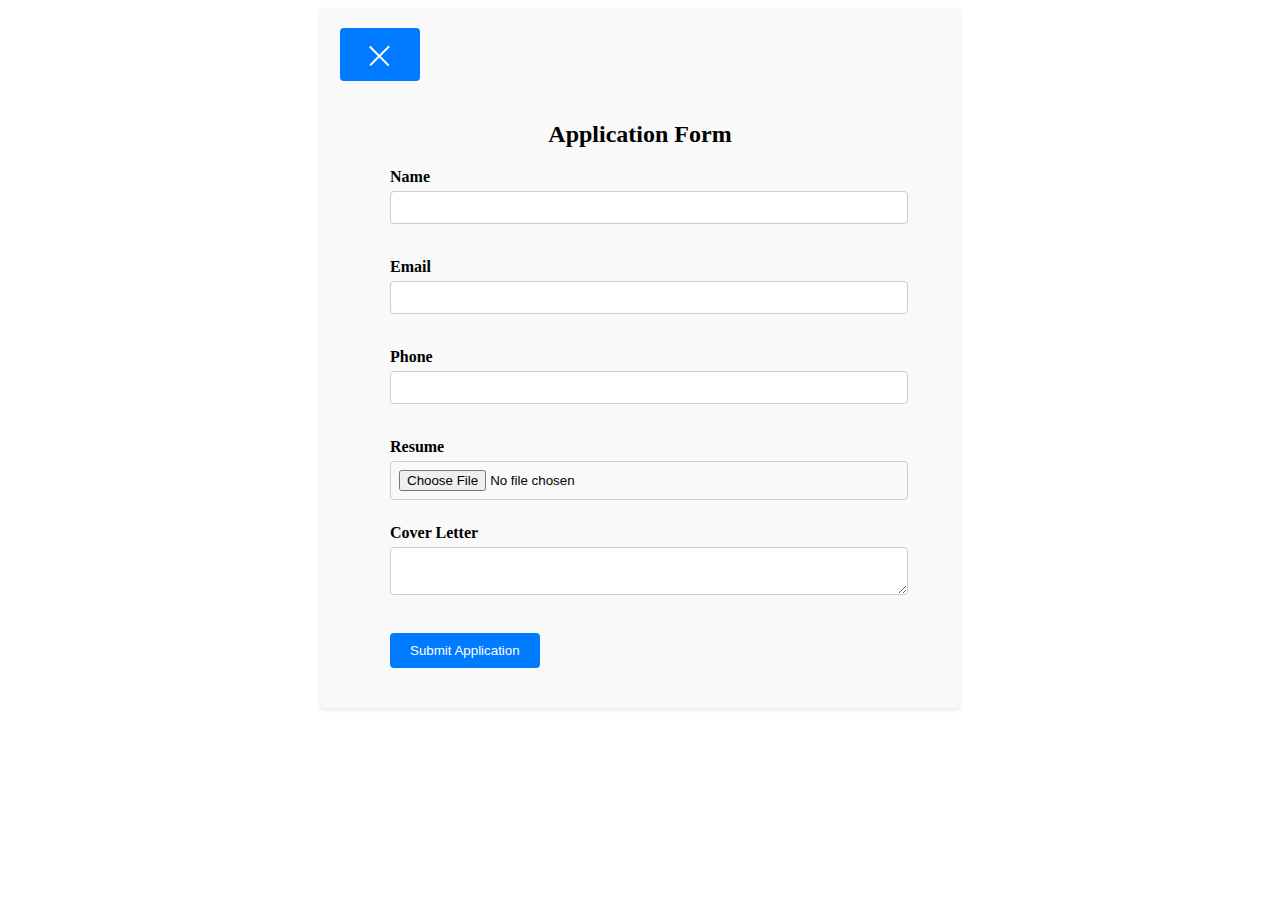
<file: application.html>
<!DOCTYPE html>
<html>
<head>
	<meta charset="utf-8">
	<meta name="viewport" content="width=device-width, initial-scale=1">
	<link rel="stylesheet" type="text/css" href="application.css">
  <link rel="icon" type="image/x-icon" href="images/bee.ico">
	<title>JobHive</title>
</head>
<body>
	<main>
    <div class="form-container">
      <button class="button" onclick="window.location.href='joblisting.html';">
  <span class="X"></span>
  <span class="Y"></span>
  <div class="close">Close</div>
</button>
  <section class="job-application">
    <h2  style="text-align: center;" >Application Form</h2>
    
    <form id="job-application-form">

      
      <div class="form-group">
        
        <label for="name">Name</label>
        <input type="text" id="name" name="name" required>
      </div>
      <div class="form-group">
        <label for="email">Email</label>
        <input type="email" id="email" name="email" required>
      </div>
      <div class="form-group">
        <label for="phone">Phone</label>
        <input type="tel" id="phone" name="phone" required>
      </div>
      <div class="form-group">
        <label for="resume">Resume</label>
        <input type="file" id="resume" name="resume" required>
      </div>
      <div class="form-group">
        <label for="cover-letter">Cover Letter</label>
        <textarea id="cover-letter" name="cover-letter" required></textarea>
      </div>
      <button type="submit">Submit Application</button>
    </form>
  </section>
</div>
</main>
<script src="application.js"></script>
<script src="application.jsx"></script>
</body>
</html>
</file>
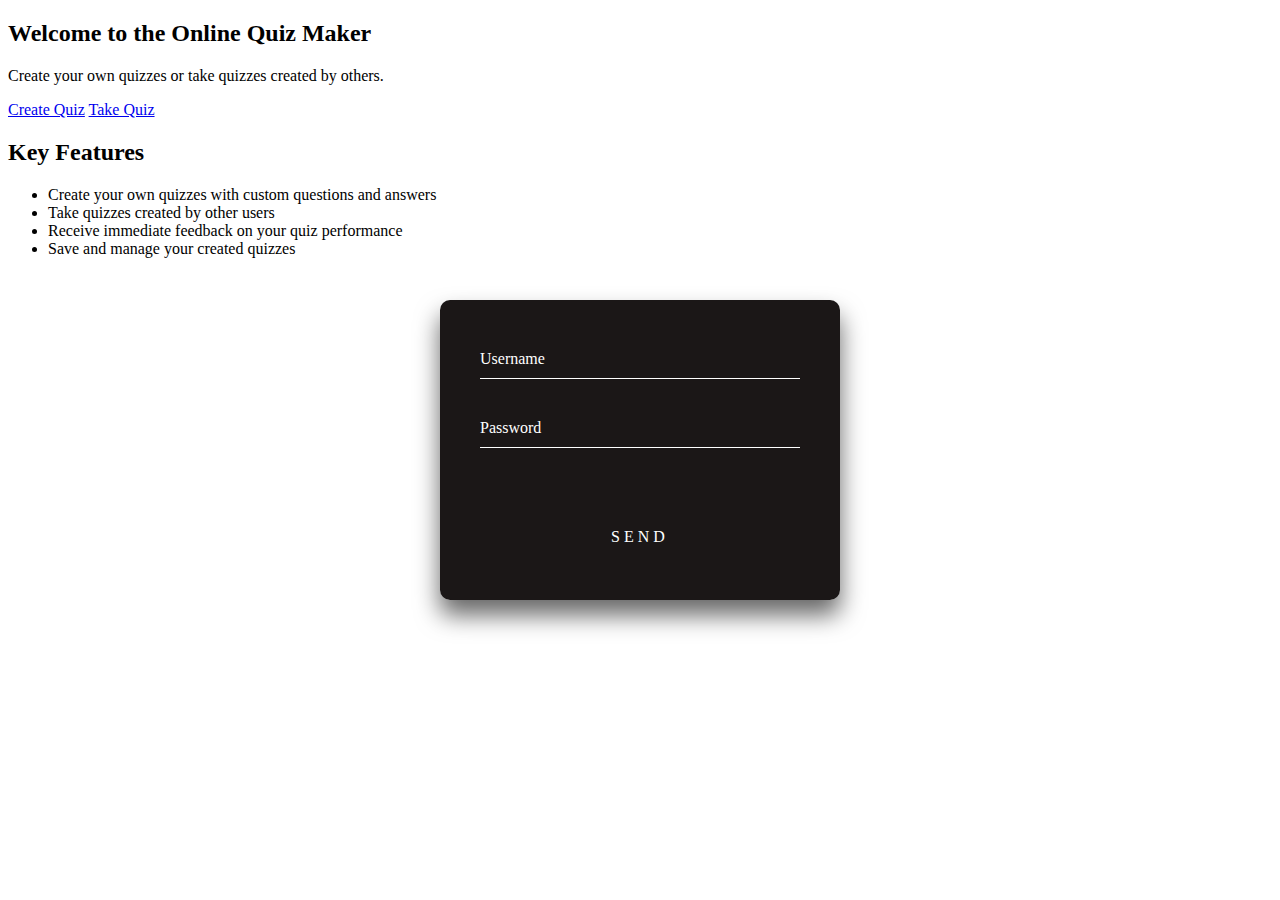
<file: log.html>
<!DOCTYPE html>
<html>
<style>
  .login-box {
  position: absolute;
  top: 50%;
  left: 50%;
  width: 400px;
  padding: 40px;
  transform: translate(-50%, -50%);
  background: rgba(24, 20, 20, 0.987);
  box-sizing: border-box;
  box-shadow: 0 15px 25px rgba(0,0,0,.6);
  border-radius: 10px;
}

.login-box .user-box {
  position: relative;
}

.login-box .user-box input {
  width: 100%;
  padding: 10px 0;
  font-size: 16px;
  color: #fff;
  margin-bottom: 30px;
  border: none;
  border-bottom: 1px solid #fff;
  outline: none;
  background: transparent;
}

.login-box .user-box label {
  position: absolute;
  top: 0;
  left: 0;
  padding: 10px 0;
  font-size: 16px;
  color: #fff;
  pointer-events: none;
  transition: .5s;
}

.login-box .user-box input:focus ~ label,
.login-box .user-box input:valid ~ label {
  top: -20px;
  left: 0;
  color: #bdb8b8;
  font-size: 12px;
}

.login-box form a {
  position: relative;
  display: inline-block;
  padding: 10px 20px;
  color: #ffffff;
  font-size: 16px;
  text-decoration: none;
  text-transform: uppercase;
  overflow: hidden;
  transition: .5s;
  margin-top: 40px;
  letter-spacing: 4px
}

.login-box a:hover {
  background: #03f40f;
  color: #fff;
  border-radius: 5px;
  box-shadow: 0 0 5px #03f40f,
              0 0 25px #03f40f,
              0 0 50px #03f40f,
              0 0 100px #03f40f;
}

.login-box a span {
  position: absolute;
  display: block;
}

@keyframes btn-anim1 {
  0% {
    left: -100%;
  }

  50%,100% {
    left: 100%;
  }
}

.login-box a span:nth-child(1) {
  bottom: 2px;
  left: -100%;
  width: 100%;
  height: 2px;
  background: linear-gradient(90deg, transparent, #03f40f);
  animation: btn-anim1 2s linear infinite;
}

/* The Modal (background) */
.modal {
  display: none; /* Hidden by default */
  position: fixed; /* Stay in place */
  z-index: 1; /* Sit on top */
  left: 0;
  top: 0;
  width: 100%; /* Full width */
  height: 100%; /* Full height */
  overflow: auto; /* Enable scroll if needed */
  background-color: #474e5d;
  padding-top: 50px;
}

/* Modal Content/Box */
.modal-content {
  background-color: #fefefe;
  margin: 5% auto 15% auto; /* 5% from the top, 15% from the bottom and centered */
  border: 1px solid #888;
  width: 80%; /* Could be more or less, depending on screen size */
}


}
</style>
<body>
  <main>
      <section class="hero">
        <h2>Welcome to the Online Quiz Maker</h2>
        <p>Create your own quizzes or take quizzes created by others.</p>
        <div class="buttons">
          <a href="create.html" class="btn create-quiz">Create Quiz</a>
          <a href="quiz.html" class="btn take-quiz">Take Quiz</a>
        </div>
      </section>

      <section class="features">
        <h2>Key Features</h2>
        <ul>
          <li>Create your own quizzes with custom questions and answers</li>
          <li>Take quizzes created by other users</li>
          <li>Receive immediate feedback on your quiz performance</li>
          <li>Save and manage your created quizzes</li>
        </ul>
      </section>
    </main>

<h2></h2>
<div class="login-box">
 
  <form>
    <div class="user-box">
      <input type="text" name="" required="">
      <label>Username</label>
    </div>
    <div class="user-box">
      <input type="password" name="" required="">
      <label>Password</label>
    </div><center>
    <a href="#">
           SEND
       <span></span>
    </a></center>
  </form>
</div>


<script>
// Get the modal
var modal = document.getElementById('id01');

// When the user clicks anywhere outside of the modal, close it
window.onclick = function(event) {
  if (event.target == modal) {
    modal.style.display = "none";
  }
}
</script>

</body>
</html>
</file>
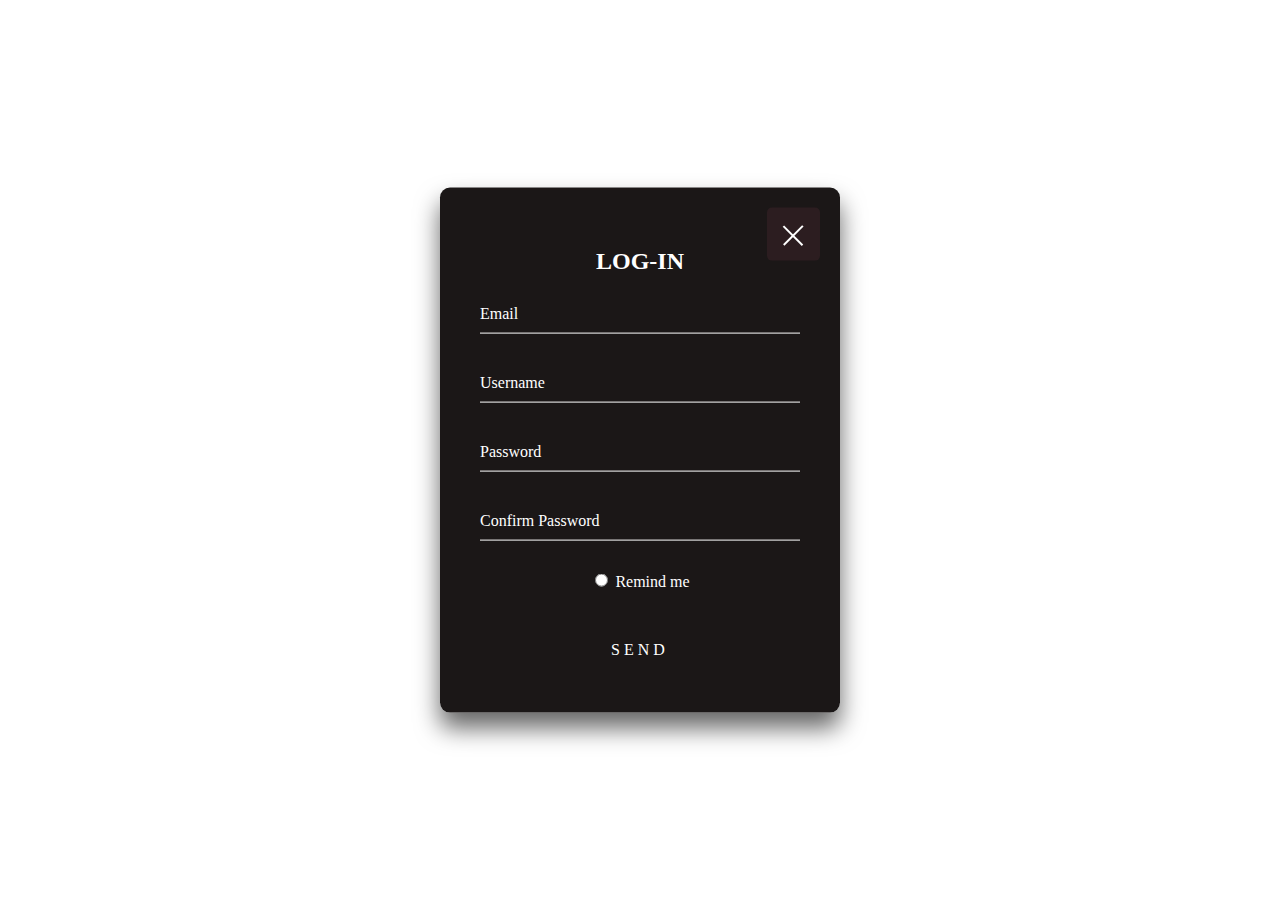
<file: logg.html>
<!DOCTYPE html>
<html>
<head>
	<meta charset="utf-8">
	<meta name="viewport" content="width=device-width, initial-scale=1">
	<title></title>
	<link rel="stylesheet" type="text/css" href="signin.css">
</head>
<body>
	<div class="login-box">
 
  <form>
  	
  	<button class="button" onclick="window.location.href='trial.html';">
  <span class="X"></span>
  <span class="Y"></span>
  <div class="close">Close</div>
</button>

  	<center><h2 style="color:white">LOG-IN</h2></center>
  	<div class="user-box">
      <input type="text" name="" required="">
      <label>Email</label>
    </div>
    <div class="user-box">
      <input type="text" name="" required="">
      <label>Username</label>
    </div>
    <div class="user-box">
      <input type="password" name="" required="">
      <label>Password</label>
    </div>
    <div class="user-box">
      <input type="password" name="" required="">
      <label>Confirm Password</label>
    </div>
    <div class="flex-row">
    <center><div>
      <input type="radio" />
      <label style="color:white">Remind me </label>
    </div>
    
  </div></center>

    <center><a href="#">
           SEND
       <span></span>
    </a></center>
    	

  </form>
</div>


<script>
// Get the modal
var modal = document.getElementById('id01');

// When the user clicks anywhere outside of the modal, close it
window.onclick = function(event) {
  if (event.target == modal) {
    modal.style.display = "none";
  }
}
</script>

</body>
</html>
</file>
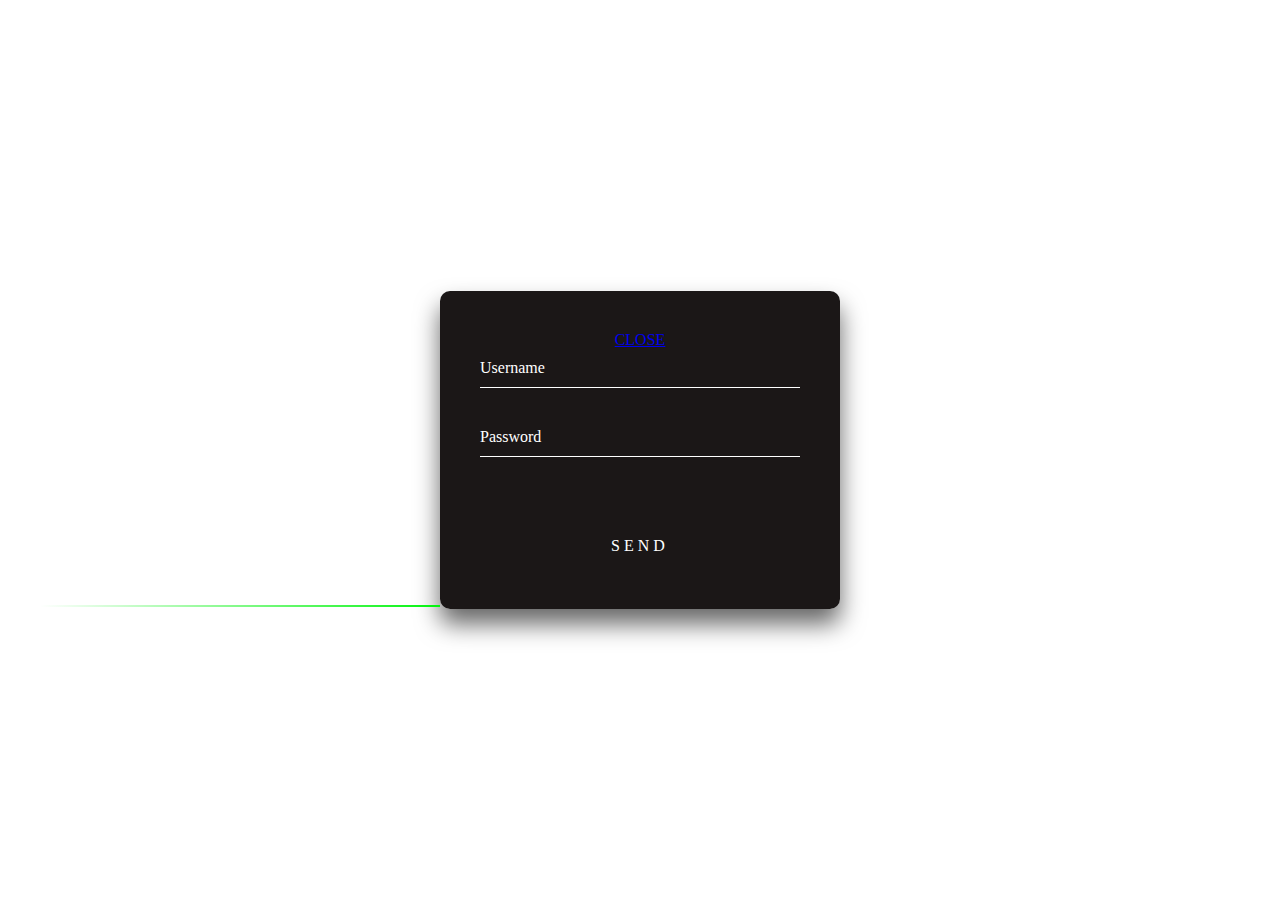
<file: sginin.html>
<!DOCTYPE html>
<html>
<head>
	<meta charset="utf-8">
	<meta name="viewport" content="width=device-width, initial-scale=1">
	<title></title>
	<link rel="stylesheet" type="text/css" href="signin.css">
</head>
<body>
	<div class="login-box">
		<center><a href="trial.html">
           CLOSE
       <span></span>
    </a></center>
 
  <form>
    <div class="user-box">
      <input type="text" name="" required="">
      <label>Username</label>
    </div>
    <div class="user-box">
      <input type="password" name="" required="">
      <label>Password</label>
    </div> <center>
    <a href="#">
           SEND
       <span></span>
    </a></center>
    

  </form>

</div>



<script>
// Get the modal
var modal = document.getElementById('id01');

// When the user clicks anywhere outside of the modal, close it
window.onclick = function(event) {
  if (event.target == modal) {
    modal.style.display = "none";
  }
}
</script>

</body>
</html>
</file>
<file: application.css>
/* Add your CSS styles here */
.job-application {
  max-width: 600px;
  margin: 0 auto;
  padding: 2rem;
}
.form-group {
  margin-bottom: 1.5rem;
}
label {
  display: block;
  font-weight: bold;
  margin-bottom: 0.5rem;
}
input, textarea {
  width: 100%;
  padding: 0.5rem;
  border: 1px solid #ccc;
  border-radius: 4px;
}
button[type="submit"] {
  background-color: #007bff;
  color: #fff;
  border: none;
  padding: 0.75rem 1.5rem;
  border-radius: 4px;
  cursor: pointer;
}



/* Style for form container */
.job-application {
  max-width: 500px;
  margin: 0 auto;
  padding: 20px;
  background-color: #f9f9f9;
  border-radius: 5px;
}

/* Style for form labels */
label {
  display: block;
  margin-bottom: 5px;
}

/* Style for form inputs and textarea */
input[type="text"],
input[type="email"],
input[type="tel"],
textarea {
  width: 100%;
  padding: 8px;
  margin-bottom: 10px;
  border: 1px solid #ccc;
  border-radius: 4px;
}

/* Style for submit button */
button {
  padding: 10px 20px;
  background-color: #007bff;
  color: #fff;
  border: none;
  border-radius: 4px;
  cursor: pointer;
}

button:hover {
  background-color: #0056b3;
}
/* Style for form container */
.job-application {
  max-width: 500px;
  margin: 0 auto;
  padding: 20px;
  background-color: #f9f9f9;
  border-radius: 5px;
}

/* Style for form labels */
label {
  display: block;
  margin-bottom: 5px;
}

/* Style for form inputs and textarea */
input[type="text"],
input[type="email"],
input[type="tel"],
textarea {
  width: 100%;
  padding: 8px;
  margin-bottom: 10px;
  border: 1px solid #ccc;
  border-radius: 4px;
}

/* Style for submit button */
button {
  padding: 10px 20px;
  background-color: #007bff;
  color: #fff;
  border: none;
  border-radius: 4px;
  cursor: pointer;
}

button:hover {
  background-color: #0056b3;
}




/* Style for form container */
.form-container {
  max-width: 600px;
  margin: 0 auto;
  padding: 20px;
  background-color: #f9f9f9;
  border-radius: 5px;
  box-shadow: 0 2px 4px rgba(0, 0, 0, 0.1);
}

/* Style for form labels */
.form-container label {
  display: block;
  margin-bottom: 5px;
}

/* Style for form inputs and textarea */
.form-container input[type="text"],
.form-container input[type="email"],
.form-container input[type="tel"],
.form-container textarea {
  width: 100%;
  padding: 8px;
  margin-bottom: 10px;
  border: 1px solid #ccc;
  border-radius: 4px;
}

/* Style for submit button */
.form-container button {
  padding: 10px 20px;
  background-color: #007bff;
  color: #fff;
  border: none;
  border-radius: 4px;
  cursor: pointer;
}

.form-container button:hover {
  background-color: #0056b3;
}


/* Style for close button 
.close-button {
  position: absolute;
  top: 10px;
  right: 10px;
  padding: 8px 16px;
  background-color: #ff5c5c;
  color: #fff;
  border: none;
  border-radius: 4px;
  cursor: pointer;
  transition: background-color 0.3s;
}

.close-button:hover {
  background-color: #ff3333;
}

/* Animation for close button 
@keyframes bounce {
  0%, 20%, 50%, 80%, 100% {
    transform: translateY(0);
  }
  40% {
    transform: translateY(-10px);
  }
  60% {
    transform: translateY(-5px);
  }
}

.close-button {
  animation: bounce 1s infinite;
}*/




.button {
  position: relative;
  width: 6em;
  height: 4em;
  border: none;
  background: none;
}

.X {
  content: '';
  position: absolute;
  top: 50%;
  left: 33%;
  width: 2em;
  height: 1.5px;
  background-color: #fff;
  transform: rotate(45deg);
}

.Y {
  content: '';
  position: absolute;
  top: 50%;
  left: 33%;
  width: 2em;
  height: 1.5px;
  background-color: #fff;
  transform: rotate(-45deg);
}

.close {
  position: absolute;
  display: flex;
  align-items: center;
  justify-content: center;
  bottom: -40%;
  left: 70%;
  width: 3em;
  height: 1.7em;
  font-size: 16px;
  background-color: rgb(254, 255, 225);
  color: #000;
  border: 1px solid #000;
  pointer-events: none;
  opacity: 0;
}

.button:hover {
  background-color: rgb(210, 0, 0);
}

.button:active {
  background-color: rgb(130, 0, 0);
}

.button:hover > .close {
  animation: close 0.2s forwards 1.25s;
}

@keyframes close {
  100% {
    opacity: 1;
  }
}
</file>
<file: signin.css>
.button {
  position: relative;
  width: 4em;
  height: 4em;
  border: none;
  background: rgba(180, 83, 107, 0.11);
  border-radius: 5px;
  transition: background 0.5s;

}


.button {
  position: absolute;
  top: 20px;
  right: 20px;
}


.X {
  content: "";
  position: absolute;
  top: 50%;
  left: 50%;
  width: 2em;
  height: 1.5px;
  background-color: rgb(255, 255, 255);
  transform: translateX(-50%) rotate(45deg);
}

.Y {
  content: "";
  position: absolute;
  top: 50%;
  left: 50%;
  width: 2em;
  height: 1.5px;
  background-color: #fff;
  transform: translateX(-50%) rotate(-45deg);
}

.close {
  position: absolute;
  display: flex;
  padding: 0.8rem 1.5rem;
  align-items: center;
  justify-content: center;
  transform: translateX(-50%);
  top: -70%;
  left: 50%;
  width: 3em;
  height: 1.7em;
  font-size: 12px;
  background-color: rgb(19, 22, 24);
  color: rgb(187, 229, 236);
  border: none;
  border-radius: 3px;
  pointer-events: none;
  opacity: 0;
}

.button:hover {
  background-color: rgb(211, 21, 21);
}

.button:active {
  background-color: rgb(130, 0, 0);
}

.button:hover > .close {
  animation: close 0.2s forwards 0.25s;
}

@keyframes close {
  100% {
    opacity: 1;
  }
}

.login-box {
  position: absolute;
  top: 50%;
  left: 50%;
  width: 400px;
  padding: 40px;
  transform: translate(-50%, -50%);
  background: rgba(24, 20, 20, 0.987);
  box-sizing: border-box;
  box-shadow: 0 15px 25px rgba(0,0,0,.6);
  border-radius: 10px;
}

.login-box .user-box {
  position: relative;
}

.login-box .user-box input {
  width: 100%;
  padding: 10px 0;
  font-size: 16px;
  color: #fff;
  margin-bottom: 30px;
  border: none;
  border-bottom: 1px solid #fff;
  outline: none;
  background: transparent;
}

.login-box .user-box label {
  position: absolute;
  top: 0;
  left: 0;
  padding: 10px 0;
  font-size: 16px;
  color: #fff;
  pointer-events: none;
  transition: .5s;
}

.login-box .user-box input:focus ~ label,
.login-box .user-box input:valid ~ label {
  top: -20px;
  left: 0;
  color: #bdb8b8;
  font-size: 12px;
}

.login-box form a {
  position: relative;
  display: inline-block;
  padding: 10px 20px;
  color: #ffffff;
  font-size: 16px;
  text-decoration: none;
  text-transform: uppercase;
  overflow: hidden;
  transition: .5s;
  margin-top: 40px;
  letter-spacing: 4px
}

.login-box a:hover {
  background: #03f40f;
  color: #fff;
  border-radius: 5px;
  box-shadow: 0 0 5px #03f40f,
              0 0 25px #03f40f,
              0 0 50px #03f40f,
              0 0 100px #03f40f;
}

.login-box a span {
  position: absolute;
  display: block;
}

@keyframes btn-anim1 {
  0% {
    left: -100%;
  }

  50%,100% {
    left: 100%;
  }
}

.login-box a span:nth-child(1) {
  bottom: 2px;
  left: -100%;
  width: 100%;
  height: 2px;
  background: linear-gradient(90deg, transparent, #03f40f);
  animation: btn-anim1 2s linear infinite;
}

/* The Modal (background) */
.modal {
  display: none; /* Hidden by default */
  position: fixed; /* Stay in place */
  z-index: 1; /* Sit on top */
  left: 0;
  top: 0;
  width: 100%; /* Full width */
  height: 100%; /* Full height */
  overflow: auto; /* Enable scroll if needed */
  background-color: #474e5d;
  padding-top: 50px;
}

/* Modal Content/Box */
.modal-content {
  background-color: #fefefe;
  margin: 5% auto 15% auto; /* 5% from the top, 15% from the bottom and centered */
  border: 1px solid #888;
  width: 80%; /* Could be more or less, depending on screen size */
}


}
</file>
